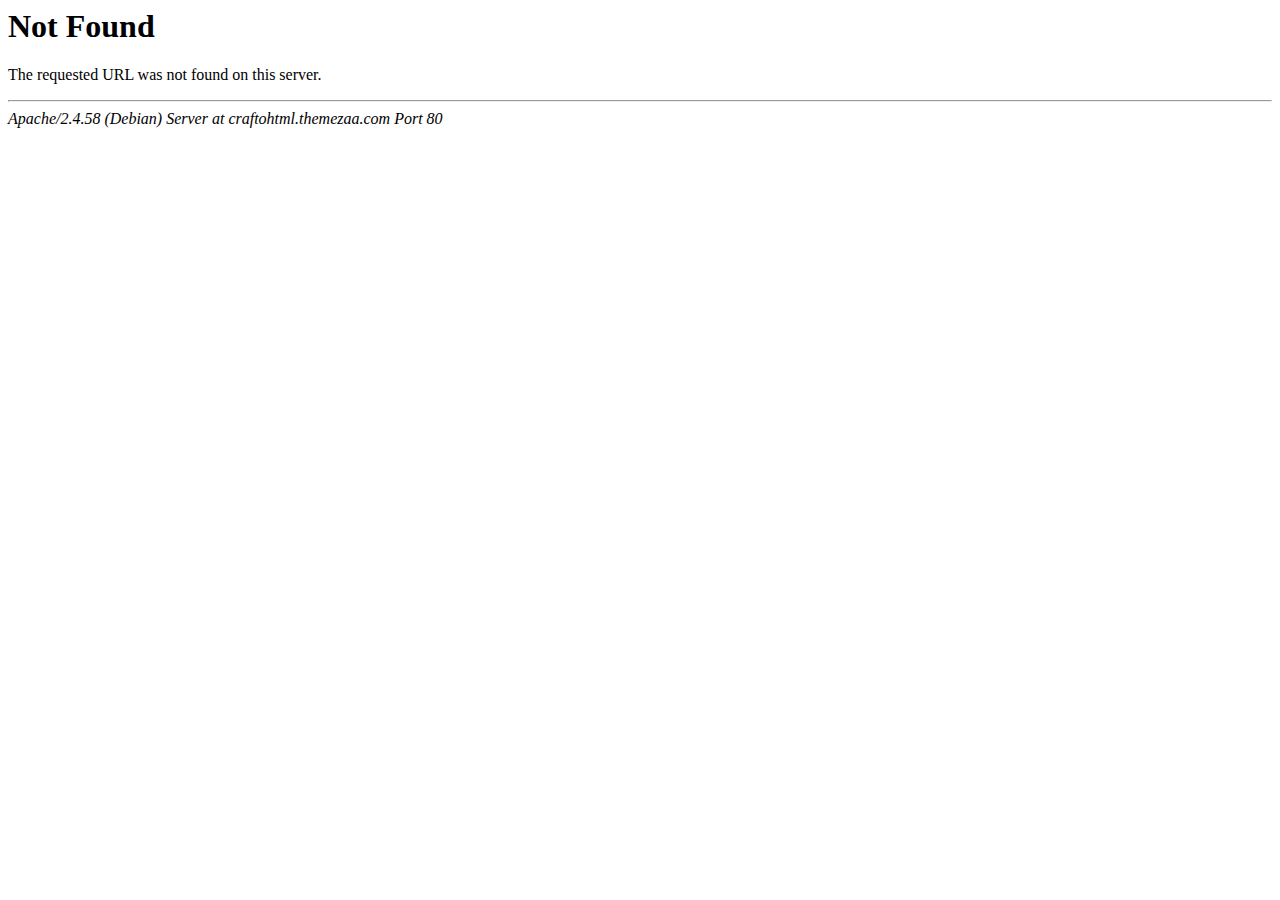
<file: revolution/assets/coloredbg.html>
<!DOCTYPE HTML PUBLIC "-//IETF//DTD HTML 2.0//EN">
<html><head>
<title>404 Not Found</title>
</head><body>
<h1>Not Found</h1>
<p>The requested URL was not found on this server.</p>
<hr>
<address>Apache/2.4.58 (Debian) Server at craftohtml.themezaa.com Port 80</address>
</body></html>
</file>
